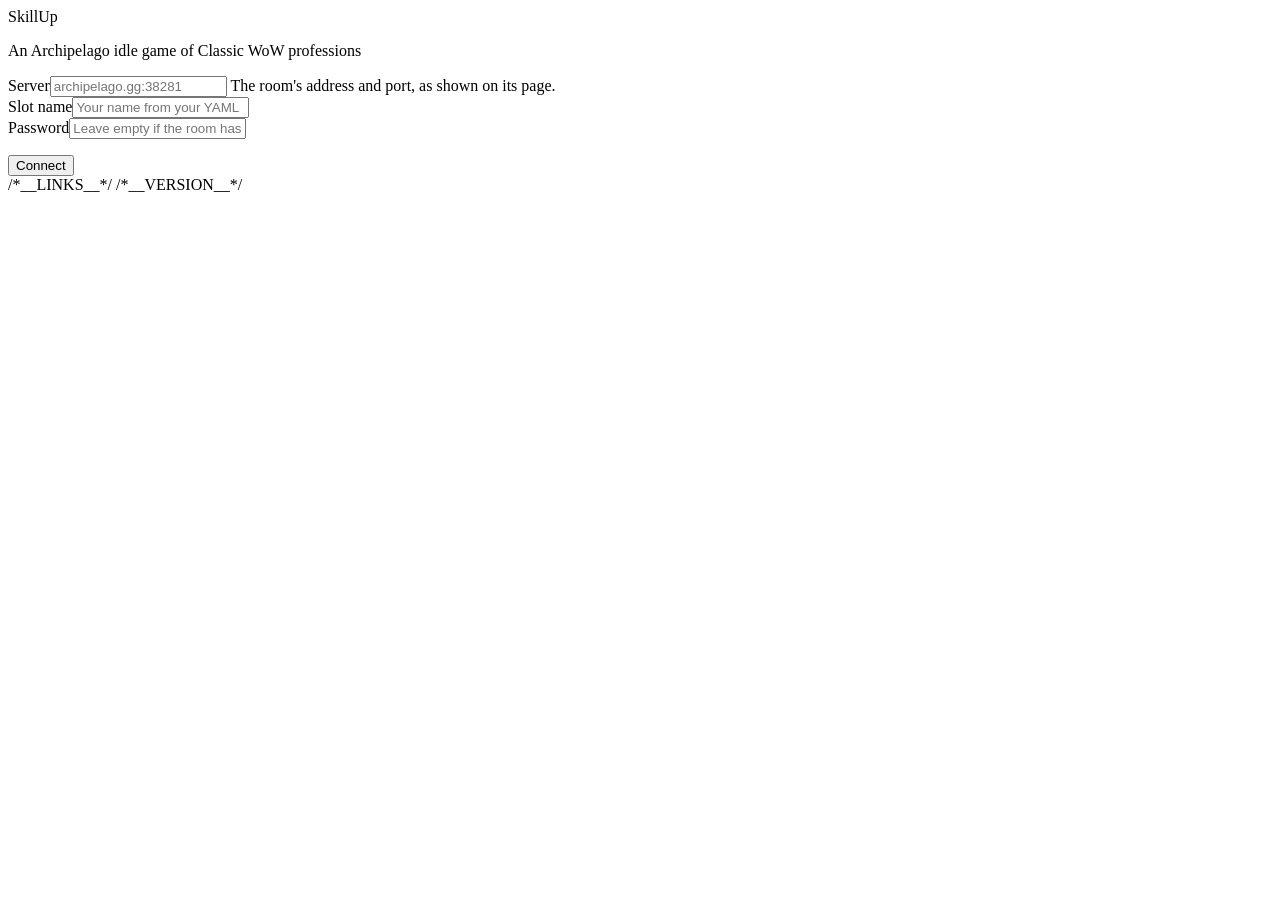
<file: client/src/index.html>
<!doctype html>
<html lang="en">
<head>
<meta charset="utf-8">
<meta name="viewport" content="width=device-width, initial-scale=1, viewport-fit=cover">
<title>SkillUp</title>
<link rel="icon" type="image/png" id="favicon">
<link rel="preconnect" href="https://fonts.gstatic.com" crossorigin>
<style>
/*__STYLE__*/
</style>
</head>
<body data-view="main">

<section class="connect" id="connect" aria-label="Connect to Archipelago">
  <form class="card frame" id="connect-form" autocomplete="on">
    <span class="logo title"><img class="brand" data-logo alt="">SkillUp</span>
    <p class="sub">An Archipelago idle game of Classic WoW professions</p>
    <div class="fld"><label for="c-server">Server</label><input id="c-server" placeholder="archipelago.gg:38281" autocomplete="url">
      <span class="hint">The room's address and port, as shown on its page.</span></div>
    <div class="fld"><label for="c-slot">Slot name</label><input id="c-slot" placeholder="Your name from your YAML"></div>
    <div class="fld"><label for="c-pass">Password</label><input id="c-pass" type="password" placeholder="Leave empty if the room has none"></div>
    <p class="err" id="c-err" role="status"></p>
    <button class="wbtn big" type="submit">Connect</button>
    <div class="recent" id="recent"></div>
    <div class="solo" id="solo"></div>
    /*__LINKS__*/
    /*__VERSION__*/
  </form>
</section>

<header class="top frame" id="top" hidden>
  <button class="logo title" id="to-menu" title="Main menu" aria-label="Main menu"><img class="brand" data-logo alt=""><span class="logo-txt">SkillUp</span></button>
  <button class="who" id="to-connect" title="Change room or slot"><span class="online" id="online" aria-hidden="true"></span><b id="who"></b><span class="speed" id="speed"></span><span class="mute" id="where"></span></button>
  <span class="hsep" aria-hidden="true"></span>
  <span class="hstats">
  <span class="hstat"><span class="k">Gold</span><span class="coins" id="gold"></span></span>
  <span class="hstat"><span class="k">Checks</span><b id="checks"></b></span>
  <span class="hstat" title="Time played with the game open (time away doesn't count). Stops when your goal is complete."><span class="k">Played</span><b id="played"></b></span>
  </span>
  <span class="auras" id="auras" role="group" aria-label="Buffs and debuffs"></span>
</header>

<nav class="vtabs" id="vtabs" aria-label="Views" hidden>
  <button data-view="profs">Professions</button><button data-view="main" id="vt-main" aria-current="page">Combat</button><button data-view="panel">Character</button>
</nav>
<main class="grid" id="game" hidden>
  <nav class="frame side" id="profs" aria-label="Professions"><h2 class="h2 title">Professions</h2><div id="proflist"></div></nav>
  <section class="frame" id="main" aria-label="Selected profession"><div class="slots" id="slots"></div><div id="detail"></div></section>
  <aside class="frame right side" id="panel">
    <div class="tabs" role="tablist">
      <button class="on" data-tab="char" role="tab">Character</button>
      <button data-tab="shop" role="tab">Shop</button>
      <button data-tab="bags" role="tab">Bags</button>
      <button data-tab="log" role="tab">Console</button>
    </div>
    <div class="pane" id="pane"></div>
    <div class="goal" id="goal"></div>
  </aside>
</main>
<footer class="site-foot" id="foot" hidden>/*__LINKS__*/<span class="audio-tg">
  <button id="snd-music" data-audio="music" aria-label="Music"><svg viewBox="0 0 24 24" aria-hidden="true"><path d="M9 18.5V6l11-2.5v12"/><circle cx="6.5" cy="18.5" r="2.5"/><circle cx="17.5" cy="15.5" r="2.5"/></svg></button>
  <button id="snd-sfx" data-audio="sfx" aria-label="Sound effects"><svg viewBox="0 0 24 24" aria-hidden="true"><path d="M4 9h4l5-4v14l-5-4H4z"/><path class="wave" d="M16.5 8.5a5 5 0 0 1 0 7"/><path class="wave wave2" d="M19 6a8.5 8.5 0 0 1 0 12"/></svg></button>
</span>/*__VERSION__*/</footer>

<script>
const GD = /*__GAME_DATA__*/null;
const BAL = /*__BALANCE__*/null;
const LOGO = "/*__LOGO__*/";
/*__SCRIPT__*/
</script>
</body>
</html>
</file>
